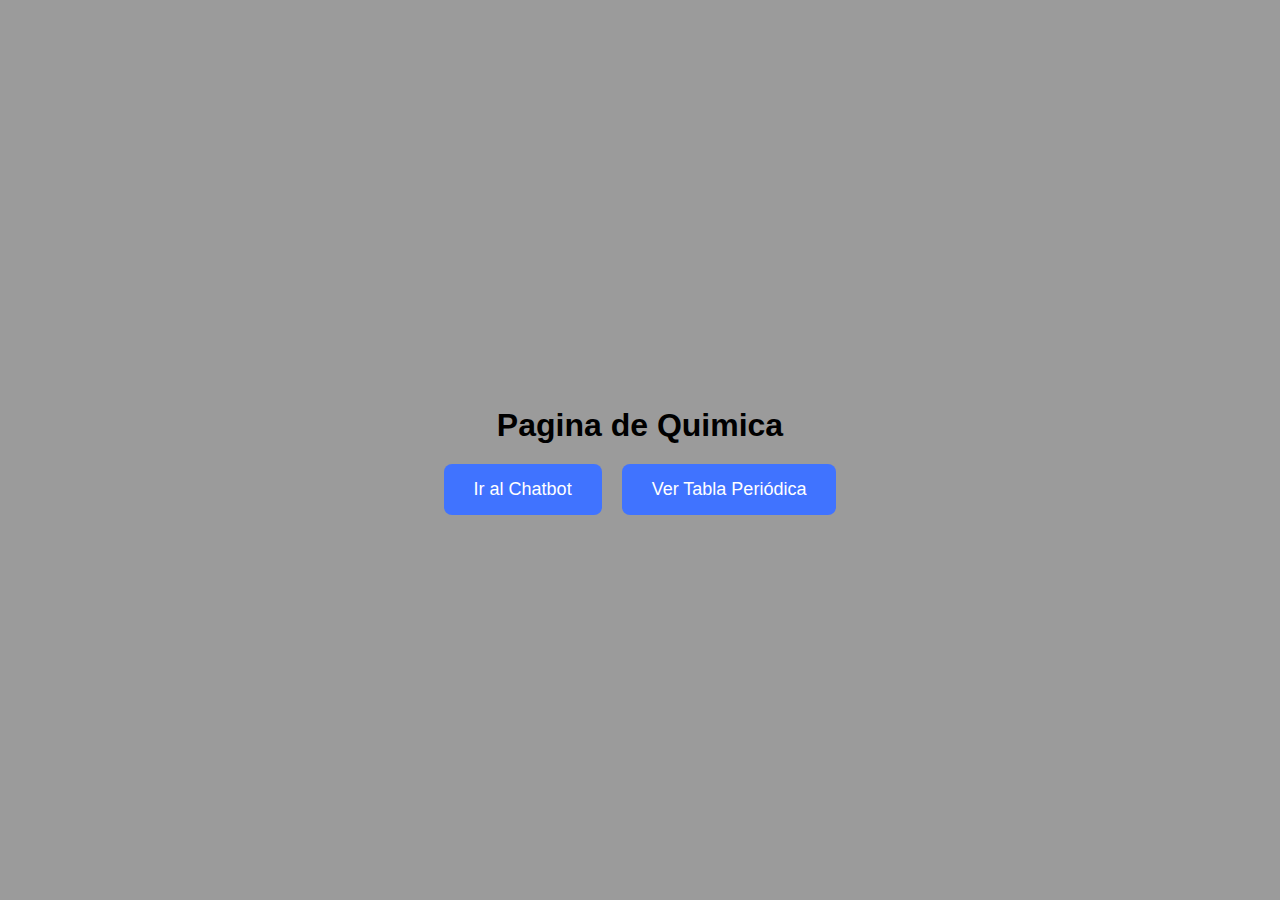
<file: Pagina de Quimica.html>
<!DOCTYPE html>
<html lang="es">
<head>
    <meta charset="UTF-8">
    <meta name="Pagina De Quimica0" content="width=device-width, initial-scale=1.0">
    <title>Chatbot y Tabla Periodica</title>
    <style>
        body {
            font-family: Arial, sans-serif;
            text-align: center;
            background-color: #9B9B9B;
            margin: 0;
            padding: 0;
        }
        .container {
            display: flex;
            flex-direction: column;
            justify-content: center;
            align-items: center;
            height: 100vh;
        }
        h1 {
            color: #000000;
            margin-bottom: 20px;
        }
        .buttons {
            display: flex;
            gap: 20px;
        }
        .btn {
            padding: 15px 30px;
            font-size: 18px;
            text-decoration: none;
            color: white;
            background-color: #4073FF;
            border-radius: 8px;
            transition: background 0.3s;
        }
        .btn:hover {
            background-color: #000000;
        }
    </style>
</head>
<body>
    <div class="container">
        <h1>Pagina de Quimica</h1>
        <div class="buttons">
            <a href="C:\Users\ninja\Desktop\Photon.AI\chatbot.html" class="btn">Ir al Chatbot</a>
            <a href="C:\Users\ninja\Desktop\Photon.AI\index.html" class="btn">Ver Tabla Periódica</a>
        </div>
    </div>
</body>
</html>
</file>
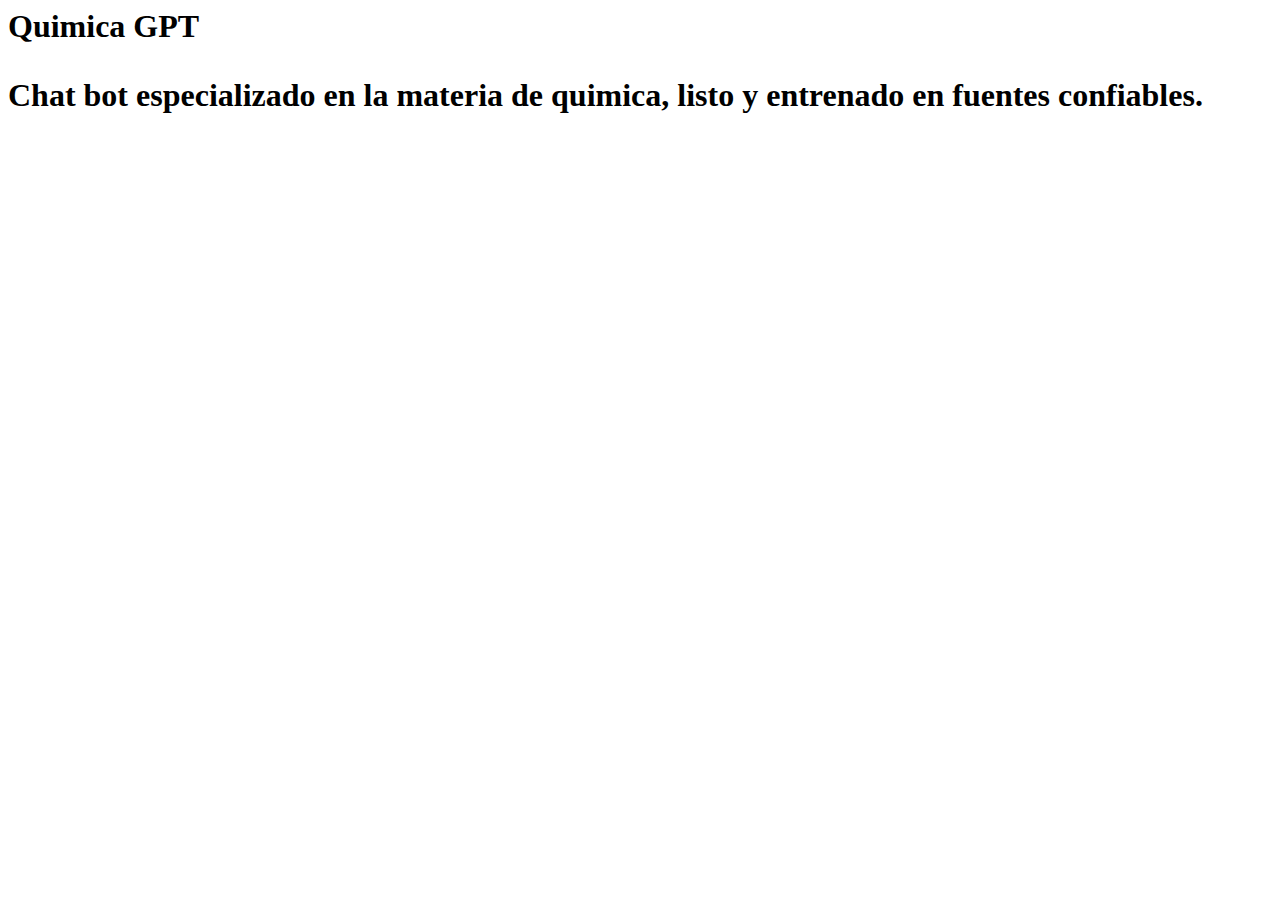
<file: PAginaQuimica.html>
<DOCTYPE html>
<h1>Quimica GPT<h1/>

<body style="background-color:"yellow">


<p>Chat bot especializado en la materia de quimica, listo y entrenado en fuentes confiables.</p>


</body>

</html>
</file>
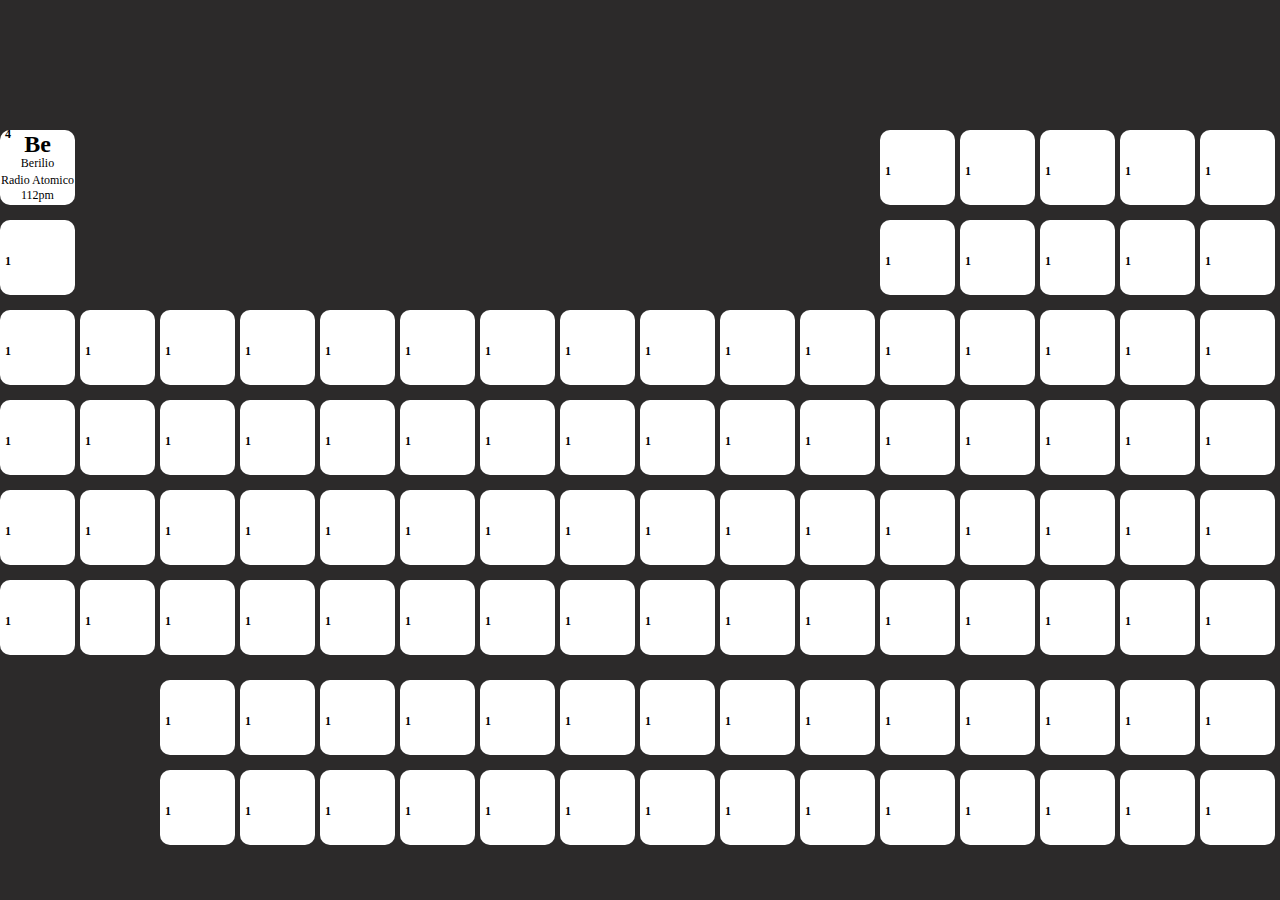
<file: Tabla.html>
<!DOCTYPE html>
<html lang="en">
<head>
    <meta charset="UTF-8">
    <meta name="viewport" content="width=device-width, initial-scale=1.0">
    <title>Tabla Periodica De Los Elementos</title>
    <link rel="stylesheet" href="https://sebastiancolunga54.github.io/Quim.IA/style tabla.css">
</head>
<body>
    <div class="tabla">
        <!--1-->
        <div class="periodo">
            <div class="elemento">
                <div class="contenido">
                    <div class="numero-atomico">1</div>
                    <div class="nombre">H</div>
                    <div class="info-detalle">
                        <p>Hidrogeno</p>
                        <p>1.00784u</p>
                    </div>
                </div>
                <div class="info">a</div>
            </div>
            <div class="elemento">
                <div class="contenido">
                    <div class="numero-atomico">2</div>
                    <div class="nombre">He</div>
                    <div class="info-detalle">
                        <p>Helio</p>
                        <p>4.0026u</p>
                    </div>
                </div>
                <div class="info">a</div>
            </div>
        </div>
        <!--2-->
        <div class="periodo">
            <div class="elemento">
                <div class="contenido">
                    <div class="numero-atomico">3</div>
                    <div class="nombre">Li</div>
                    <div class="info-detalle">
                        <p>Litio</p>
                        <p>radio de 31pm</p>
                    </div>
                </div>
                <div class="info">a</div>
            </div>
            <div class="elemento">
                <div class="contenido">
                    <div class="numero-atomico">4</div>
                    <div class="nombre">Be</div>
                    <div class="info-detalle">
                        <p>Berilio</p>
                        <p>Radio Atomico 112pm</p>
                    </div>
                </div>
                <div class="info">a</div>
            </div>
            <div class="elemento">
                <div class="contenido">
                    <div class="numero-atomico">1</div>
                    <div class="nombre"></div>
                    <div class="info-detalle">
                        <p></p>
                        <p></p>
                    </div>
                </div>
                <div class="info">a</div>
            </div>
            <div class="elemento">
                <div class="contenido">
                    <div class="numero-atomico">1</div>
                    <div class="nombre"></div>
                    <div class="info-detalle">
                        <p></p>
                        <p></p>
                    </div>
                </div>
                <div class="info">a</div>
            </div>
            <div class="elemento">
                <div class="contenido">
                    <div class="numero-atomico">1</div>
                    <div class="nombre"></div>
                    <div class="info-detalle">
                        <p></p>
                        <p></p>
                    </div>
                </div>
                <div class="info">a</div>
            </div>
            <div class="elemento">
                <div class="contenido">
                    <div class="numero-atomico">1</div>
                    <div class="nombre"></div>
                    <div class="info-detalle">
                        <p></p>
                        <p></p>
                    </div>
                </div>
                <div class="info">a</div>
            </div>
            <div class="elemento">
                <div class="contenido">
                    <div class="numero-atomico">1</div>
                    <div class="nombre"></div>
                    <div class="info-detalle">
                        <p></p>
                        <p></p>
                    </div>
                </div>
                <div class="info">a</div>
            </div>
            <div class="elemento">
                <div class="contenido">
                    <div class="numero-atomico">1</div>
                    <div class="nombre"></div>
                    <div class="info-detalle">
                        <p></p>
                        <p></p>
                    </div>
                </div>
                <div class="info">a</div>
            </div>
        </div>
        <!--3-->
        <div class="periodo">
            <div class="elemento">
                <div class="contenido">
                    <div class="numero-atomico">1</div>
                    <div class="nombre"></div>
                    <div class="info-detalle">
                        <p></p>
                        <p></p>
                    </div>
                </div>
                <div class="info">a</div>
            </div>
            <div class="elemento">
                <div class="contenido">
                    <div class="numero-atomico">1</div>
                    <div class="nombre"></div>
                    <div class="info-detalle">
                        <p></p>
                        <p></p>
                    </div>
                </div>
                <div class="info">a</div>
            </div>
            <div class="elemento">
                <div class="contenido">
                    <div class="numero-atomico">1</div>
                    <div class="nombre"></div>
                    <div class="info-detalle">
                        <p></p>
                        <p></p>
                    </div>
                </div>
                <div class="info">a</div>
            </div>
            <div class="elemento">
                <div class="contenido">
                    <div class="numero-atomico">1</div>
                    <div class="nombre"></div>
                    <div class="info-detalle">
                        <p></p>
                        <p></p>
                    </div>
                </div>
                <div class="info">a</div>
            </div>
            <div class="elemento">
                <div class="contenido">
                    <div class="numero-atomico">1</div>
                    <div class="nombre"></div>
                    <div class="info-detalle">
                        <p></p>
                        <p></p>
                    </div>
                </div>
                <div class="info">a</div>
            </div>
            <div class="elemento">
                <div class="contenido">
                    <div class="numero-atomico">1</div>
                    <div class="nombre"></div>
                    <div class="info-detalle">
                        <p></p>
                        <p></p>
                    </div>
                </div>
                <div class="info">a</div>
            </div>
            <div class="elemento">
                <div class="contenido">
                    <div class="numero-atomico">1</div>
                    <div class="nombre"></div>
                    <div class="info-detalle">
                        <p></p>
                        <p></p>
                    </div>
                </div>
                <div class="info">a</div>
            </div>
            <div class="elemento">
                <div class="contenido">
                    <div class="numero-atomico">1</div>
                    <div class="nombre"></div>
                    <div class="info-detalle">
                        <p></p>
                        <p></p>
                    </div>
                </div>
                <div class="info">a</div>
            </div>
        </div>
        <!--4-->
        <div class="periodo">
            <div class="elemento">
                <div class="contenido">
                    <div class="numero-atomico">1</div>
                    <div class="nombre"></div>
                    <div class="info-detalle">
                        <p></p>
                        <p></p>
                    </div>
                </div>
                <div class="info">a</div>
            </div>
            <div class="elemento">
                <div class="contenido">
                    <div class="numero-atomico">1</div>
                    <div class="nombre"></div>
                    <div class="info-detalle">
                        <p></p>
                        <p></p>
                    </div>
                </div>
                <div class="info">a</div>
            </div>
            <div class="elemento">
                <div class="contenido">
                    <div class="numero-atomico">1</div>
                    <div class="nombre"></div>
                    <div class="info-detalle">
                        <p></p>
                        <p></p>
                    </div>
                </div>
                <div class="info">a</div>
            </div>
            <div class="elemento">
<div class="contenido">
                    <div class="numero-atomico">1</div>
                    <div class="nombre"></div>
                    <div class="info-detalle">
                        <p></p>
                        <p></p>
                    </div>
                </div>
                <div class="info">a</div>
            </div>
            <div class="elemento">
<div class="contenido">
                    <div class="numero-atomico">1</div>
                    <div class="nombre"></div>
                    <div class="info-detalle">
                        <p></p>
                        <p></p>
                    </div>
                </div>
                <div class="info">a</div>
            </div>
            <div class="elemento">
<div class="contenido">
                    <div class="numero-atomico">1</div>
                    <div class="nombre"></div>
                    <div class="info-detalle">
                        <p></p>
                        <p></p>
                    </div>
                </div>
                <div class="info">a</div>
            </div>
            <div class="elemento">
<div class="contenido">
                    <div class="numero-atomico">1</div>
                    <div class="nombre"></div>
                    <div class="info-detalle">
                        <p></p>
                        <p></p>
                    </div>
                </div>
                <div class="info">a</div>
            </div>
            <div class="elemento">
<div class="contenido">
                    <div class="numero-atomico">1</div>
                    <div class="nombre"></div>
                    <div class="info-detalle">
                        <p></p>
                        <p></p>
                    </div>
                </div>
                <div class="info">a</div>
            </div>
            <div class="elemento">
<div class="contenido">
                    <div class="numero-atomico">1</div>
                    <div class="nombre"></div>
                    <div class="info-detalle">
                        <p></p>
                        <p></p>
                    </div>
                </div>
                <div class="info">a</div>
            </div>
            <div class="elemento">
<div class="contenido">
                    <div class="numero-atomico">1</div>
                    <div class="nombre"></div>
                    <div class="info-detalle">
                        <p></p>
                        <p></p>
                    </div>
                </div>
                <div class="info">a</div>
            </div>
            <div class="elemento">
<div class="contenido">
                    <div class="numero-atomico">1</div>
                    <div class="nombre"></div>
                    <div class="info-detalle">
                        <p></p>
                        <p></p>
                    </div>
                </div>
                <div class="info">a</div>
            </div>
            <div class="elemento">
<div class="contenido">
                    <div class="numero-atomico">1</div>
                    <div class="nombre"></div>
                    <div class="info-detalle">
                        <p></p>
                        <p></p>
                    </div>
                </div>
                <div class="info">a</div>
            </div>
            <div class="elemento">
<div class="contenido">
                    <div class="numero-atomico">1</div>
                    <div class="nombre"></div>
                    <div class="info-detalle">
                        <p></p>
                        <p></p>
                    </div>
                </div>
                <div class="info">a</div>
            </div>
            <div class="elemento">
<div class="contenido">
                    <div class="numero-atomico">1</div>
                    <div class="nombre"></div>
                    <div class="info-detalle">
                        <p></p>
                        <p></p>
                    </div>
                </div>
                <div class="info">a</div>
            </div>
            <div class="elemento">
<div class="contenido">
                    <div class="numero-atomico">1</div>
                    <div class="nombre"></div>
                    <div class="info-detalle">
                        <p></p>
                        <p></p>
                    </div>
                </div>
                <div class="info">a</div>
            </div>
            <div class="elemento">
<div class="contenido">
                    <div class="numero-atomico">1</div>
                    <div class="nombre"></div>
                    <div class="info-detalle">
                        <p></p>
                        <p></p>
                    </div>
                </div>
                <div class="info">a</div>
            </div>
            <div class="elemento">
<div class="contenido">
                    <div class="numero-atomico">1</div>
                    <div class="nombre"></div>
                    <div class="info-detalle">
                        <p></p>
                        <p></p>
                    </div>
                </div>
                <div class="info">a</div>
            </div>
            <div class="elemento">
<div class="contenido">
                    <div class="numero-atomico">1</div>
                    <div class="nombre"></div>
                    <div class="info-detalle">
                        <p></p>
                        <p></p>
                    </div>
                </div>
                <div class="info">a</div>
            </div>
        </div>
        <!--5-->
        <div class="periodo">
            <div class="elemento">
<div class="contenido">
                    <div class="numero-atomico">1</div>
                    <div class="nombre"></div>
                    <div class="info-detalle">
                        <p></p>
                        <p></p>
                    </div>
                </div>
                <div class="info">a</div>
            </div>
            <div class="elemento">
<div class="contenido">
                    <div class="numero-atomico">1</div>
                    <div class="nombre"></div>
                    <div class="info-detalle">
                        <p></p>
                        <p></p>
                    </div>
                </div>
                <div class="info">a</div>
            </div>
            <div class="elemento">
<div class="contenido">
                    <div class="numero-atomico">1</div>
                    <div class="nombre"></div>
                    <div class="info-detalle">
                        <p></p>
                        <p></p>
                    </div>
                </div>
                <div class="info">a</div>
            </div>
            <div class="elemento">
<div class="contenido">
                    <div class="numero-atomico">1</div>
                    <div class="nombre"></div>
                    <div class="info-detalle">
                        <p></p>
                        <p></p>
                    </div>
                </div>
                <div class="info">a</div>
            </div>
            <div class="elemento">
<div class="contenido">
                    <div class="numero-atomico">1</div>
                    <div class="nombre"></div>
                    <div class="info-detalle">
                        <p></p>
                        <p></p>
                    </div>
                </div>
                <div class="info">a</div>
            </div>
            <div class="elemento">
<div class="contenido">
                    <div class="numero-atomico">1</div>
                    <div class="nombre"></div>
                    <div class="info-detalle">
                        <p></p>
                        <p></p>
                    </div>
                </div>
                <div class="info">a</div>
            </div>
            <div class="elemento">
<div class="contenido">
                    <div class="numero-atomico">1</div>
                    <div class="nombre"></div>
                    <div class="info-detalle">
                        <p></p>
                        <p></p>
                    </div>
                </div>
                <div class="info">a</div>
            </div>
            <div class="elemento">
<div class="contenido">
                    <div class="numero-atomico">1</div>
                    <div class="nombre"></div>
                    <div class="info-detalle">
                        <p></p>
                        <p></p>
                    </div>
                </div>
                <div class="info">a</div>
            </div>
            <div class="elemento">
<div class="contenido">
                    <div class="numero-atomico">1</div>
                    <div class="nombre"></div>
                    <div class="info-detalle">
                        <p></p>
                        <p></p>
                    </div>
                </div>
                <div class="info">a</div>
            </div>
            <div class="elemento">
<div class="contenido">
                    <div class="numero-atomico">1</div>
                    <div class="nombre"></div>
                    <div class="info-detalle">
                        <p></p>
                        <p></p>
                    </div>
                </div>
                <div class="info">a</div>
            </div>
            <div class="elemento">
<div class="contenido">
                    <div class="numero-atomico">1</div>
                    <div class="nombre"></div>
                    <div class="info-detalle">
                        <p></p>
                        <p></p>
                    </div>
                </div>
                <div class="info">a</div>
            </div>
            <div class="elemento">
<div class="contenido">
                    <div class="numero-atomico">1</div>
                    <div class="nombre"></div>
                    <div class="info-detalle">
                        <p></p>
                        <p></p>
                    </div>
                </div>
                <div class="info">a</div>
            </div>
            <div class="elemento">
<div class="contenido">
                    <div class="numero-atomico">1</div>
                    <div class="nombre"></div>
                    <div class="info-detalle">
                        <p></p>
                        <p></p>
                    </div>
                </div>
                <div class="info">a</div>
            </div>
            <div class="elemento">
<div class="contenido">
                    <div class="numero-atomico">1</div>
                    <div class="nombre"></div>
                    <div class="info-detalle">
                        <p></p>
                        <p></p>
                    </div>
                </div>
                <div class="info">a</div>
            </div>
            <div class="elemento">
<div class="contenido">
                    <div class="numero-atomico">1</div>
                    <div class="nombre"></div>
                    <div class="info-detalle">
                        <p></p>
                        <p></p>
                    </div>
                </div>
                <div class="info">a</div>
            </div>
            <div class="elemento">
<div class="contenido">
                    <div class="numero-atomico">1</div>
                    <div class="nombre"></div>
                    <div class="info-detalle">
                        <p></p>
                        <p></p>
                    </div>
                </div>
                <div class="info">a</div>
            </div>
            <div class="elemento">
<div class="contenido">
                    <div class="numero-atomico">1</div>
                    <div class="nombre"></div>
                    <div class="info-detalle">
                        <p></p>
                        <p></p>
                    </div>
                </div>
                <div class="info">a</div>
            </div>
            <div class="elemento">
<div class="contenido">
                    <div class="numero-atomico">1</div>
                    <div class="nombre"></div>
                    <div class="info-detalle">
                        <p></p>
                        <p></p>
                    </div>
                </div>
                <div class="info">a</div>
            </div>
        </div>
        <!--6-->
        <div class="periodo">
            <div class="elemento">
<div class="contenido">
                    <div class="numero-atomico">1</div>
                    <div class="nombre"></div>
                    <div class="info-detalle">
                        <p></p>
                        <p></p>
                    </div>
                </div>
                <div class="info">a</div>
            </div>
            <div class="elemento">
<div class="contenido">
                    <div class="numero-atomico">1</div>
                    <div class="nombre"></div>
                    <div class="info-detalle">
                        <p></p>
                        <p></p>
                    </div>
                </div>
                <div class="info">a</div>
            </div>
            <div class="elemento">
<div class="contenido">
                    <div class="numero-atomico">1</div>
                    <div class="nombre"></div>
                    <div class="info-detalle">
                        <p></p>
                        <p></p>
                    </div>
                </div>
                <div class="info">a</div>
            </div>
            <div class="elemento">
<div class="contenido">
                    <div class="numero-atomico">1</div>
                    <div class="nombre"></div>
                    <div class="info-detalle">
                        <p></p>
                        <p></p>
                    </div>
                </div>
                <div class="info">a</div>
            </div>
            <div class="elemento">
<div class="contenido">
                    <div class="numero-atomico">1</div>
                    <div class="nombre"></div>
                    <div class="info-detalle">
                        <p></p>
                        <p></p>
                    </div>
                </div>
                <div class="info">a</div>
            </div>
            <div class="elemento">
<div class="contenido">
                    <div class="numero-atomico">1</div>
                    <div class="nombre"></div>
                    <div class="info-detalle">
                        <p></p>
                        <p></p>
                    </div>
                </div>
                <div class="info">a</div>
            </div>
            <div class="elemento">
<div class="contenido">
                    <div class="numero-atomico">1</div>
                    <div class="nombre"></div>
                    <div class="info-detalle">
                        <p></p>
                        <p></p>
                    </div>
                </div>
                <div class="info">a</div>
            </div>
            <div class="elemento">
<div class="contenido">
                    <div class="numero-atomico">1</div>
                    <div class="nombre"></div>
                    <div class="info-detalle">
                        <p></p>
                        <p></p>
                    </div>
                </div>
                <div class="info">a</div>
            </div>
            <div class="elemento">
<div class="contenido">
                    <div class="numero-atomico">1</div>
                    <div class="nombre"></div>
                    <div class="info-detalle">
                        <p></p>
                        <p></p>
                    </div>
                </div>
                <div class="info">a</div>
            </div>
            <div class="elemento">
<div class="contenido">
                    <div class="numero-atomico">1</div>
                    <div class="nombre"></div>
                    <div class="info-detalle">
                        <p></p>
                        <p></p>
                    </div>
                </div>
                <div class="info">a</div>
            </div>
            <div class="elemento">
<div class="contenido">
                    <div class="numero-atomico">1</div>
                    <div class="nombre"></div>
                    <div class="info-detalle">
                        <p></p>
                        <p></p>
                    </div>
                </div>
                <div class="info">a</div>
            </div>
            <div class="elemento">
<div class="contenido">
                    <div class="numero-atomico">1</div>
                    <div class="nombre"></div>
                    <div class="info-detalle">
                        <p></p>
                        <p></p>
                    </div>
                </div>
                <div class="info">a</div>
            </div>
            <div class="elemento">
<div class="contenido">
                    <div class="numero-atomico">1</div>
                    <div class="nombre"></div>
                    <div class="info-detalle">
                        <p></p>
                        <p></p>
                    </div>
                </div>
                <div class="info">a</div>
            </div>
            <div class="elemento">
<div class="contenido">
                    <div class="numero-atomico">1</div>
                    <div class="nombre"></div>
                    <div class="info-detalle">
                        <p></p>
                        <p></p>
                    </div>
                </div>
                <div class="info">a</div>
            </div>
            <div class="elemento">
<div class="contenido">
                    <div class="numero-atomico">1</div>
                    <div class="nombre"></div>
                    <div class="info-detalle">
                        <p></p>
                        <p></p>
                    </div>
                </div>
                <div class="info">a</div>
            </div>
            <div class="elemento">
<div class="contenido">
                    <div class="numero-atomico">1</div>
                    <div class="nombre"></div>
                    <div class="info-detalle">
                        <p></p>
                        <p></p>
                    </div>
                </div>
                <div class="info">a</div>
            </div>
            <div class="elemento">
<div class="contenido">
                    <div class="numero-atomico">1</div>
                    <div class="nombre"></div>
                    <div class="info-detalle">
                        <p></p>
                        <p></p>
                    </div>
                </div>
                <div class="info">a</div>
            </div>
            <div class="elemento">
<div class="contenido">
                    <div class="numero-atomico">1</div>
                    <div class="nombre"></div>
                    <div class="info-detalle">
                        <p></p>
                        <p></p>
                    </div>
                </div>
                <div class="info">a</div>
            </div>
        </div>
        <!--7-->
        <div class="periodo">
            <div class="elemento">
<div class="contenido">
                    <div class="numero-atomico">1</div>
                    <div class="nombre"></div>
                    <div class="info-detalle">
                        <p></p>
                        <p></p>
                    </div>
                </div>
                <div class="info">a</div>
            </div>
            <div class="elemento">
<div class="contenido">
                    <div class="numero-atomico">1</div>
                    <div class="nombre"></div>
                    <div class="info-detalle">
                        <p></p>
                        <p></p>
                    </div>
                </div>
                <div class="info">a</div>
            </div>
            <div class="elemento">
<div class="contenido">
                    <div class="numero-atomico">1</div>
                    <div class="nombre"></div>
                    <div class="info-detalle">
                        <p></p>
                        <p></p>
                    </div>
                </div>
                <div class="info">a</div>
            </div>
            <div class="elemento">
<div class="contenido">
                    <div class="numero-atomico">1</div>
                    <div class="nombre"></div>
                    <div class="info-detalle">
                        <p></p>
                        <p></p>
                    </div>
                </div>
                <div class="info">a</div>
            </div>
            <div class="elemento">
<div class="contenido">
                    <div class="numero-atomico">1</div>
                    <div class="nombre"></div>
                    <div class="info-detalle">
                        <p></p>
                        <p></p>
                    </div>
                </div>
                <div class="info">a</div>
            </div>
            <div class="elemento">
<div class="contenido">
                    <div class="numero-atomico">1</div>
                    <div class="nombre"></div>
                    <div class="info-detalle">
                        <p></p>
                        <p></p>
                    </div>
                </div>
                <div class="info">a</div>
            </div>
            <div class="elemento">
<div class="contenido">
                    <div class="numero-atomico">1</div>
                    <div class="nombre"></div>
                    <div class="info-detalle">
                        <p></p>
                        <p></p>
                    </div>
                </div>
                <div class="info">a</div>
            </div>
            <div class="elemento">
<div class="contenido">
                    <div class="numero-atomico">1</div>
                    <div class="nombre"></div>
                    <div class="info-detalle">
                        <p></p>
                        <p></p>
                    </div>
                </div>
                <div class="info">a</div>
            </div>
            <div class="elemento">
<div class="contenido">
                    <div class="numero-atomico">1</div>
                    <div class="nombre"></div>
                    <div class="info-detalle">
                        <p></p>
                        <p></p>
                    </div>
                </div>
                <div class="info">a</div>
            </div>
            <div class="elemento">
<div class="contenido">
                    <div class="numero-atomico">1</div>
                    <div class="nombre"></div>
                    <div class="info-detalle">
                        <p></p>
                        <p></p>
                    </div>
                </div>
                <div class="info">a</div>
            </div>
            <div class="elemento">
<div class="contenido">
                    <div class="numero-atomico">1</div>
                    <div class="nombre"></div>
                    <div class="info-detalle">
                        <p></p>
                        <p></p>
                    </div>
                </div>
                <div class="info">a</div>
            </div>
            <div class="elemento">
<div class="contenido">
                    <div class="numero-atomico">1</div>
                    <div class="nombre"></div>
                    <div class="info-detalle">
                        <p></p>
                        <p></p>
                    </div>
                </div>
                <div class="info">a</div>
            </div>
            <div class="elemento">
<div class="contenido">
                    <div class="numero-atomico">1</div>
                    <div class="nombre"></div>
                    <div class="info-detalle">
                        <p></p>
                        <p></p>
                    </div>
                </div>
                <div class="info">a</div>
            </div>
            <div class="elemento">
<div class="contenido">
                    <div class="numero-atomico">1</div>
                    <div class="nombre"></div>
                    <div class="info-detalle">
                        <p></p>
                        <p></p>
                    </div>
                </div>
                <div class="info">a</div>
            </div>
            <div class="elemento">
<div class="contenido">
                    <div class="numero-atomico">1</div>
                    <div class="nombre"></div>
                    <div class="info-detalle">
                        <p></p>
                        <p></p>
                    </div>
                </div>
                <div class="info">a</div>
            </div>
            <div class="elemento">
<div class="contenido">
                    <div class="numero-atomico">1</div>
                    <div class="nombre"></div>
                    <div class="info-detalle">
                        <p></p>
                        <p></p>
                    </div>
                </div>
                <div class="info">a</div>
            </div>
            <div class="elemento">
<div class="contenido">
                    <div class="numero-atomico">1</div>
                    <div class="nombre"></div>
                    <div class="info-detalle">
                        <p></p>
                        <p></p>
                    </div>
                </div>
                <div class="info">a</div>
            </div>
            <div class="elemento">
<div class="contenido">
                    <div class="numero-atomico">1</div>
                    <div class="nombre"></div>
                    <div class="info-detalle">
                        <p></p>
                        <p></p>
                    </div>
                </div>
                <div class="info">a</div>
            </div>
        </div>

        <!--lantanidos-->
        <div class="periodo">
            <div class="elemento">
<div class="contenido">
                    <div class="numero-atomico">1</div>
                    <div class="nombre"></div>
                    <div class="info-detalle">
                        <p></p>
                        <p></p>
                    </div>
                </div>
                <div class="info">a</div>
            </div>
            <div class="elemento">
<div class="contenido">
                    <div class="numero-atomico">1</div>
                    <div class="nombre"></div>
                    <div class="info-detalle">
                        <p></p>
                        <p></p>
                    </div>
                </div>
                <div class="info">a</div>
            </div>
            <div class="elemento">
<div class="contenido">
                    <div class="numero-atomico">1</div>
                    <div class="nombre"></div>
                    <div class="info-detalle">
                        <p></p>
                        <p></p>
                    </div>
                </div>
                <div class="info">a</div>
            </div>
            <div class="elemento">
<div class="contenido">
                    <div class="numero-atomico">1</div>
                    <div class="nombre"></div>
                    <div class="info-detalle">
                        <p></p>
                        <p></p>
                    </div>
                </div>
                <div class="info">a</div>
            </div>
            <div class="elemento">
<div class="contenido">
                    <div class="numero-atomico">1</div>
                    <div class="nombre"></div>
                    <div class="info-detalle">
                        <p></p>
                        <p></p>
                    </div>
                </div>
                <div class="info">a</div>
            </div>
            <div class="elemento">
<div class="contenido">
                    <div class="numero-atomico">1</div>
                    <div class="nombre"></div>
                    <div class="info-detalle">
                        <p></p>
                        <p></p>
                    </div>
                </div>
                <div class="info">a</div>
            </div>
            <div class="elemento">
<div class="contenido">
                    <div class="numero-atomico">1</div>
                    <div class="nombre"></div>
                    <div class="info-detalle">
                        <p></p>
                        <p></p>
                    </div>
                </div>
                <div class="info">a</div>
            </div>
            <div class="elemento">
<div class="contenido">
                    <div class="numero-atomico">1</div>
                    <div class="nombre"></div>
                    <div class="info-detalle">
                        <p></p>
                        <p></p>
                    </div>
                </div>
                <div class="info">a</div>
            </div>
            <div class="elemento">
<div class="contenido">
                    <div class="numero-atomico">1</div>
                    <div class="nombre"></div>
                    <div class="info-detalle">
                        <p></p>
                        <p></p>
                    </div>
                </div>
                <div class="info">a</div>
            </div>
            <div class="elemento">
<div class="contenido">
                    <div class="numero-atomico">1</div>
                    <div class="nombre"></div>
                    <div class="info-detalle">
                        <p></p>
                        <p></p>
                    </div>
                </div>
                <div class="info">a</div>
            </div>
            <div class="elemento">
<div class="contenido">
                    <div class="numero-atomico">1</div>
                    <div class="nombre"></div>
                    <div class="info-detalle">
                        <p></p>
                        <p></p>
                    </div>
                </div>
                <div class="info">a</div>
            </div>
            <div class="elemento">
<div class="contenido">
                    <div class="numero-atomico">1</div>
                    <div class="nombre"></div>
                    <div class="info-detalle">
                        <p></p>
                        <p></p>
                    </div>
                </div>
                <div class="info">a</div>
            </div>
            <div class="elemento">
<div class="contenido">
                    <div class="numero-atomico">1</div>
                    <div class="nombre"></div>
                    <div class="info-detalle">
                        <p></p>
                        <p></p>
                    </div>
                </div>
                <div class="info">a</div>
            </div>
            <div class="elemento">
<div class="contenido">
                    <div class="numero-atomico">1</div>
                    <div class="nombre"></div>
                    <div class="info-detalle">
                        <p></p>
                        <p></p>
                    </div>
                </div>
                <div class="info">a</div>
            </div>
            <div class="elemento">
<div class="contenido">
                    <div class="numero-atomico">1</div>
                    <div class="nombre"></div>
                    <div class="info-detalle">
                        <p></p>
                        <p></p>
                    </div>
                </div>
                <div class="info">a</div>
            </div>
        </div>
        <!--actinidos-->
        <div class="periodo">
            <div class="elemento">
<div class="contenido">
                    <div class="numero-atomico">1</div>
                    <div class="nombre"></div>
                    <div class="info-detalle">
                        <p></p>
                        <p></p>
                    </div>
                </div>
                <div class="info">a</div>
            </div>
            <div class="elemento">
<div class="contenido">
                    <div class="numero-atomico">1</div>
                    <div class="nombre"></div>
                    <div class="info-detalle">
                        <p></p>
                        <p></p>
                    </div>
                </div>
                <div class="info">a</div>
            </div>
            <div class="elemento">
<div class="contenido">
                    <div class="numero-atomico">1</div>
                    <div class="nombre"></div>
                    <div class="info-detalle">
                        <p></p>
                        <p></p>
                    </div>
                </div>
                <div class="info">a</div>
            </div>
            <div class="elemento">
<div class="contenido">
                    <div class="numero-atomico">1</div>
                    <div class="nombre"></div>
                    <div class="info-detalle">
                        <p></p>
                        <p></p>
                    </div>
                </div>
                <div class="info">a</div>
            </div>
            <div class="elemento">
<div class="contenido">
                    <div class="numero-atomico">1</div>
                    <div class="nombre"></div>
                    <div class="info-detalle">
                        <p></p>
                        <p></p>
                    </div>
                </div>
                <div class="info">a</div>
            </div>
            <div class="elemento">
<div class="contenido">
                    <div class="numero-atomico">1</div>
                    <div class="nombre"></div>
                    <div class="info-detalle">
                        <p></p>
                        <p></p>
                    </div>
                </div>
                <div class="info">a</div>
            </div>
            <div class="elemento">
<div class="contenido">
                    <div class="numero-atomico">1</div>
                    <div class="nombre"></div>
                    <div class="info-detalle">
                        <p></p>
                        <p></p>
                    </div>
                </div>
                <div class="info">a</div>
            </div>
            <div class="elemento">
<div class="contenido">
                    <div class="numero-atomico">1</div>
                    <div class="nombre"></div>
                    <div class="info-detalle">
                        <p></p>
                        <p></p>
                    </div>
                </div>
                <div class="info">a</div>
            </div>
            <div class="elemento">
<div class="contenido">
                    <div class="numero-atomico">1</div>
                    <div class="nombre"></div>
                    <div class="info-detalle">
                        <p></p>
                        <p></p>
                    </div>
                </div>
                <div class="info">a</div>
            </div>
            <div class="elemento">
<div class="contenido">
                    <div class="numero-atomico">1</div>
                    <div class="nombre"></div>
                    <div class="info-detalle">
                        <p></p>
                        <p></p>
                    </div>
                </div>
                <div class="info">a</div>
            </div>
            <div class="elemento">
<div class="contenido">
                    <div class="numero-atomico">1</div>
                    <div class="nombre"></div>
                    <div class="info-detalle">
                        <p></p>
                        <p></p>
                    </div>
                </div>
                <div class="info">a</div>
            </div>
            <div class="elemento">
<div class="contenido">
                    <div class="numero-atomico">1</div>
                    <div class="nombre"></div>
                    <div class="info-detalle">
                        <p></p>
                        <p></p>
                    </div>
                </div>
                <div class="info">a</div>
            </div>
            <div class="elemento">
<div class="contenido">
                    <div class="numero-atomico">1</div>
                    <div class="nombre"></div>
                    <div class="info-detalle">
                        <p></p>
                        <p></p>
                    </div>
                </div>
                <div class="info">a</div>
            </div>
            <div class="elemento">
<div class="contenido">
                    <div class="numero-atomico">1</div>
                    <div class="nombre"></div>
                    <div class="info-detalle">
                        <p></p>
                        <p></p>
                    </div>
                </div>
                <div class="info">a</div>
            </div>
            <div class="elemento">
<div class="contenido">
                    <div class="numero-atomico">1</div>
                    <div class="nombre"></div>
                    <div class="info-detalle">
                        <p></p>
                        <p></p>
                    </div>
                </div>
                <div class="info">a</div>
            </div>
        </div>
    </div>
</body>
</html>
</file>
